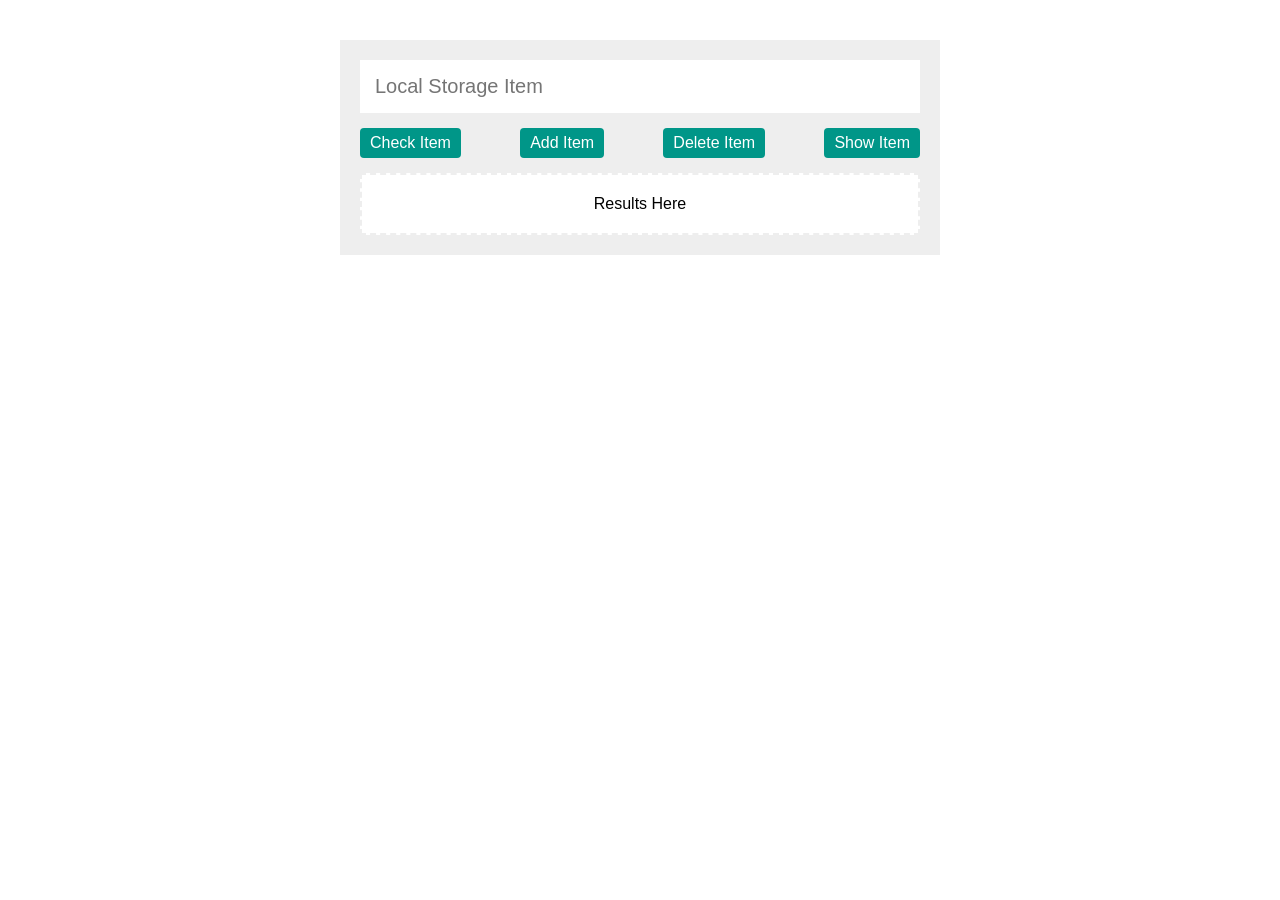
<file: CONTROL_LocalStorage/index.html>
<!DOCTYPE html>
<html lang="en">
    <head>
        <meta charset="UTF-8">
        <meta name="viewport" content="width=device-width, initial-scale=1.0">
        <link rel="stylesheet" href="main.css">
        <title>Control Local Storage</title>
    </head>
    <body>
        <div class="parent">
            <input id="the-input" type="text" placeholder="Local Storage Item">
            <div class="buttons">
                <span class="check-item">Check Item</span>
                <span class="add-item">Add Item</span>
                <span class="delete-item">Delete Item</span>
                <span class="show-item">Show Item</span>
            </div>
            <div class="results">
                <span>Results Here</span>
            </div>
        </div>
        <script src="main.js"></script>
    </body>
</html>
</file>
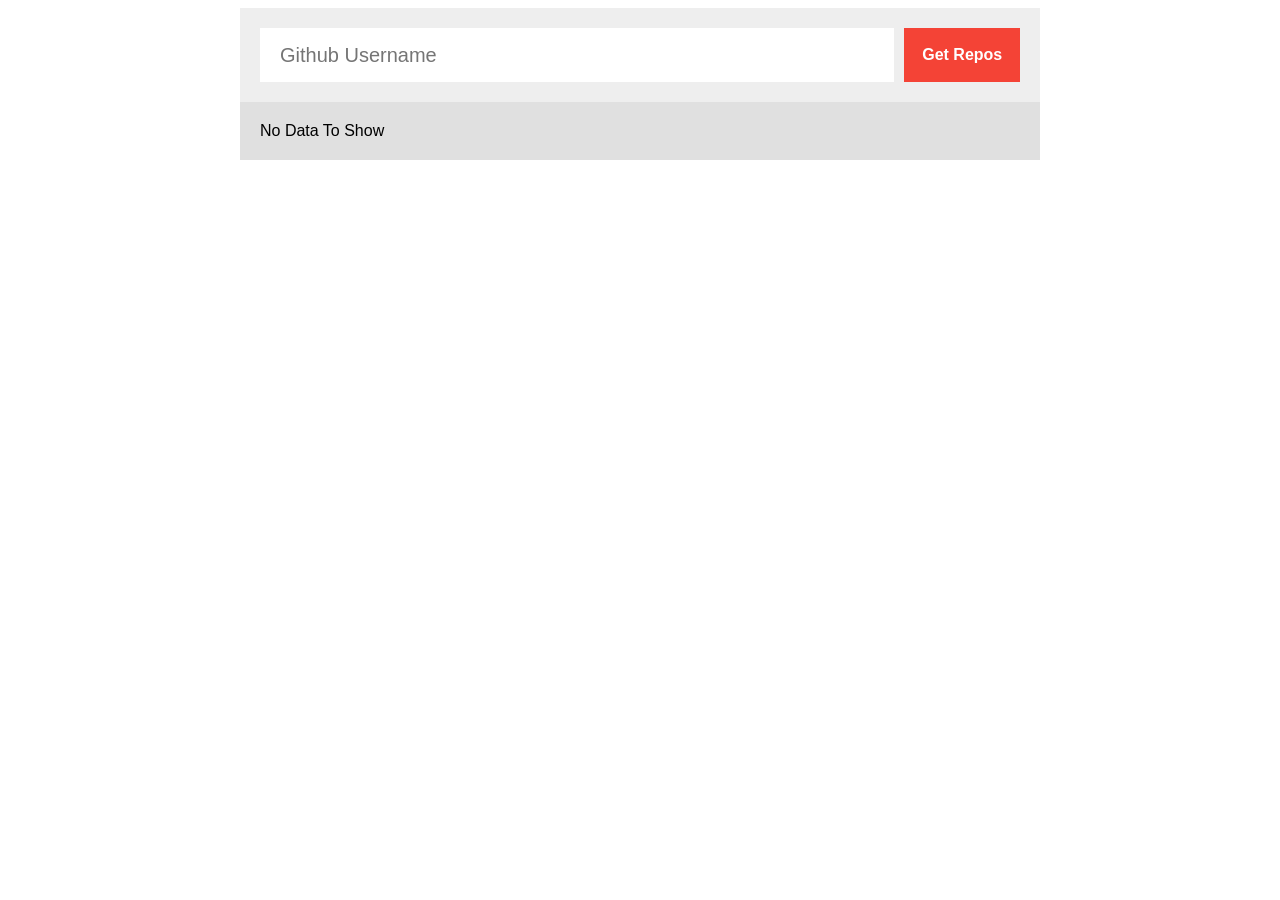
<file: githubRepose/index.html>
<!DOCTYPE html>
<html lang="en">
    <head>
        <meta charset="UTF-8">
        <meta name="viewport" content="width=device-width, initial-scale=1.0">
        <link rel="stylesheet" href="main.css">
        <title>fetch Repositories</title>
    </head>
    <body>
        <div class="repos-container">
            <div class="get-repos">
                <input type="text" placeholder="Github Username">
                <span class="get-button">Get Repos</span>
            </div>
            <div class="show-data">
                <span>No Data To Show</span>
            </div>
        </div>
        <script src="main.js"></script>
    </body>
</html>
</file>
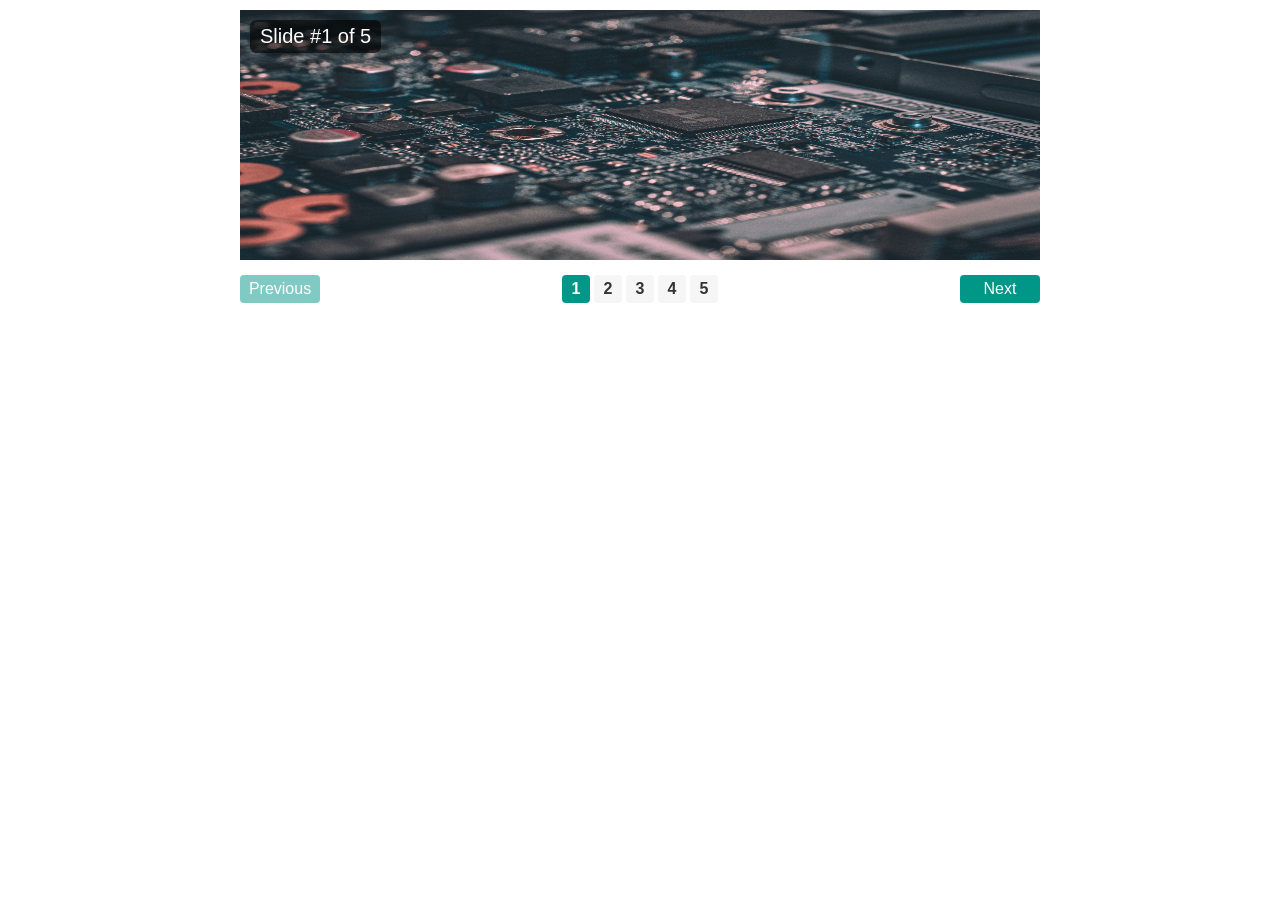
<file: JAVASCRIPT_TUTS/index.html>
<!--
    [1] Deal with Array and Indexes
    [2] Walk the Logic Scenario 
    [3] Use the Functions
    [4] Some ES6 Features
    [5] Order Of Variables and Functions
    [6] Console is Your Friend
-->

<!DOCTYPE html>
<html lang="en">
<head>
    <meta charset="UTF-8">
    <meta name="viewport" content="width=device-width, initial-scale=1.0">
    <title>JS Slider</title>
    <link rel="stylesheet" href="css/style.css">
</head>
<body>
    
    <div class="slider-container">
        <div id="slide-number" class="slide-number"></div>
        <img src="imgs/01.jpg" alt="Image 1">
        <img src="imgs/02.jpg" alt="Image 2">
        <img src="imgs/03.jpg" alt="Image 3">
        <img src="imgs/04.jpg" alt="Image 4">
        <img src="imgs/05.jpg" alt="Image 5">
    </div>

    <div class="slider-controls">
        <span id="prev" class="prev">Previous</span>
        <span id="indicators" class="indicators"></span>
        <span id="next" class="next">Next</span>
    </div>

    <script src="js/main.js"></script>
</body>
</html>
</file>
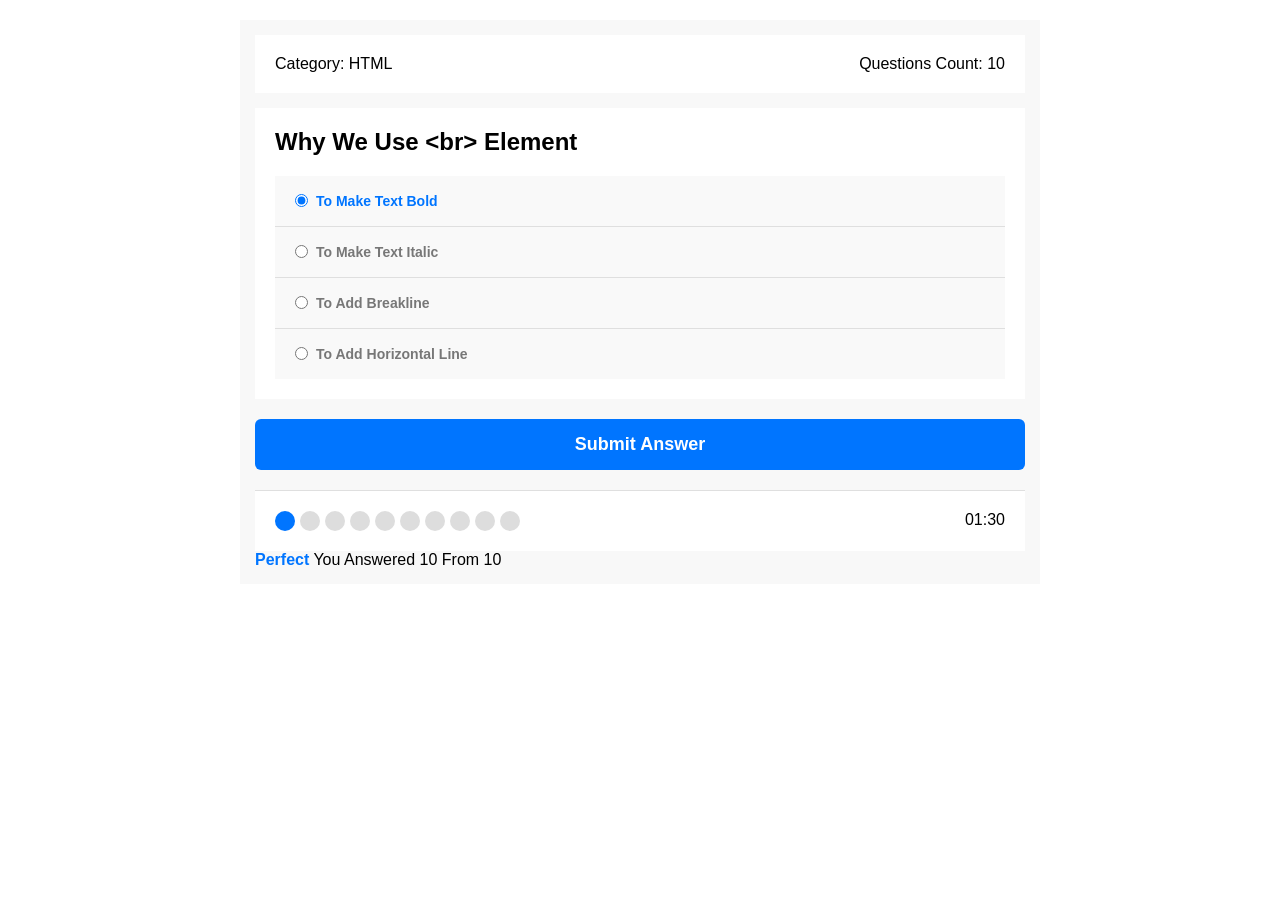
<file: QUIZ_APP/index.html>
<!DOCTYPE html>
<html lang="en">
    <head>
        <meta charset="UTF-8">
        <meta name="viewport" content="width=device-width, initial-scale=1.0">
        <title>Quiz App</title>
        <link rel="stylesheet" href="main.css">
    </head>
    <body>
        <div class="quiz-app">
            <div class="quiz-info">
                <div class="category">Category: <span>HTML</span></div>
                <div class="count">Questions Count: <span></span></div>
            </div>
            <div class="quiz-area"></div>
            <div class="answers-area"></div>
            <button class="submit-button">Submit Answer</button>
            <div class="bullets">
                <div class="spans"></div>
                <div class="countdown"></div>
            </div>
            <div class="results">
                <span class="perfect">Perfect</span> You Answered 10 From 10
            </div>
        </div>

        <script src="main.js"></script>
    </body>
</html>
</file>
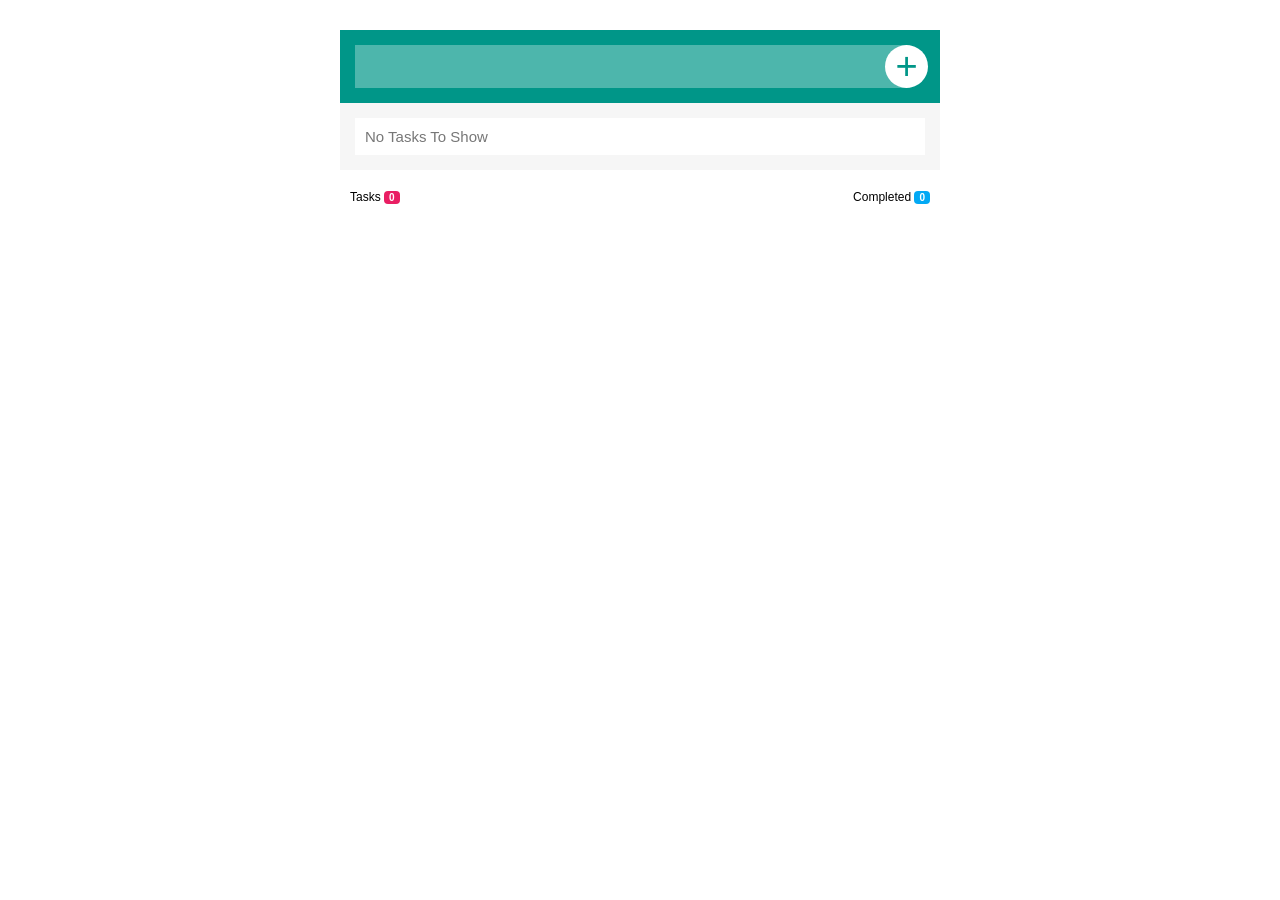
<file: TODO/index.html>
<!DOCTYPE html>
<html lang="en">
<head>
    <meta charset="UTF-8">
    <meta name="viewport" content="width=device-width, initial-scale=1.0">
    <link rel="stylesheet" href="main.css">
    <title>ToDo App</title>
</head>
<body>
    <div class="todo-container">
        <div class="add-task">
            <input type="text">
            <span class="plus">+</span>
        </div>
        <div class="tasks-content">
            <span class="no-tasks-message">No Tasks To Show</span>
        </div>
    </div>
    <div class="task-stats">
        <div class="tasks-count">
            Tasks <span>0</span>
        </div>
        <div class="tasks-completed">
            Completed <span>0</span>
        </div>
    </div>
    <script src="main.js"></script>
</body>
</html>
</file>
<file: CONTROL_LocalStorage/main.css>
* {
    box-sizing: border-box;
}
body {
    font-family: Tahoma, Arial;
}
.parent {
    width: 600px;
    margin: 40px auto;
    background-color: #EEE;
    padding: 20px;
}
.parent input {
    border: none;
    padding: 15px;
    margin-bottom: 15px;
    width: 100%;
    font-size: 20px;
}
.parent input:focus {
    outline: none;
}
.parent .buttons {
    display: flex;
    justify-content: space-between;
}
.parent .buttons span {
    background-color: #009688;
    text-align: center;
    color: #FFF;
    padding: 6px 10px;
    border-radius: 4px;
    cursor: pointer;
}
.parent .results {
    background-color: #FFF;
    padding: 20px;
    margin-top: 15px;
    border: 2px dashed #EEE;
    text-align: center;
}
.parent .results span span {
    font-weight: bold;
    color: #009688;
}
.parent .results span .keys {
    display: block;
}
</file>
<file: githubRepose/main.css>
* {
    box-sizing: border-box;
}
body {
    font-family: Tahoma, Arial;
}
.repos-container {
    width: 800px;
    background-color: #F6F6F6;
    margin: auto;
}
.repos-container .get-repos {
    padding: 20px;
    display: flex;
    background-color: #EEE;
}
.repos-container .get-repos input {
    width: 100%;
    padding: 15px 20px;
    border: none;
    font-size: 20px;
    height: 54px;
}
.repos-container .get-repos input:focus {
    outline: 2px solid #F44336;
}
.repos-container .get-repos .get-button {
    width: 140px;
    margin-left: 10px;
    height: 54px;
    background-color: #F44336;
    color: #FFF;
    line-height: 54px;
    text-align: center;
    font-weight: bold;
    cursor: pointer;
}
.repos-container .show-data {
    padding: 20px;
    background-color: #E0E0E0;
}
.repos-container .show-data .repo-box {
    background-color: #FFF;
    padding: 15px;
}
.repos-container .show-data .repo-box:not(:last-child) {
    margin-bottom: 5px;
}
.repos-container .show-data .repo-box a,
.repos-container .show-data .repo-box span {
    float: right;
    margin-left: 4px;
    border-radius: 4px;
    color: #FFF;
    font-size: 12px;
    width: 90px;
    text-align: center;
    padding: 4px;
}
.repos-container .show-data .repo-box a {
    text-decoration: none;
    background-color: #E91E63;
}
.repos-container .show-data .repo-box span {
    background-color: #009688;
}
</file>
<file: JAVASCRIPT_TUTS/css/style.css>
* {
    box-sizing: border-box;
    margin: 0;
    padding: 0;
}

body {
    font-family: Tahoma, Arial;
}

.slider-container {
    margin: 10px auto;
    width: 800px;
    height: 250px;
    position: relative;
}

.slider-container img {
    position: absolute;
    width: 100%;
    height: 100%;
    opacity: 0;
    transition: opacity 1s;
    z-index: 1;
}

.slider-container img.active {
    opacity: 1;
}

/* تم تعديل الكلاس ليتطابق مع الـ HTML */
.slider-container .slide-number {
    position: absolute;
    left: 10px;
    top: 10px;
    background-color: rgba(0, 0, 0, 0.6);
    color: #FFF;
    padding: 5px 10px;
    font-size: 20px;
    z-index: 2;
    border-radius: 6px;
}

/* تحسين التحكم باستخدام Flexbox بدلاً من float */
.slider-controls {
    width: 800px;
    margin: 15px auto;
    display: flex;
    justify-content: space-between;
    align-items: center;
}

.slider-controls .prev,
.slider-controls .next {
    background-color: #009688;
    color: #FFF;
    font-size: 16px;
    width: 80px;
    text-align: center;
    cursor: pointer;
    border-radius: 4px;
    padding: 5px;
    user-select: none;
}

.slider-controls .prev.disabled,
.slider-controls .next.disabled {
    background-color: rgba(0, 150, 136, 0.5);
    cursor: no-drop;
}

.slider-controls .indicators {
    flex-grow: 1;
    text-align: center;
}

.slider-controls .indicators ul {
    list-style: none;
    margin: 0;
    padding: 0;
    display: flex;
    justify-content: center;
}

.slider-controls .indicators ul li {
    background-color: #F6F6F6;
    color: #333;
    font-weight: bold;
    height: 28px;
    width: 28px;
    border-radius: 4px;
    margin: 0 2px;
    line-height: 28px;
    cursor: pointer;
    text-align: center;
}

.slider-controls .indicators ul li.active {
    background-color: #009688;
    color: #FFF;
}
</file>
<file: QUIZ_APP/main.css>
* {
    box-sizing: border-box;
}
body {
    font-family: Tahoma, Arial;
}
.quiz-app {
    margin: 20px auto;
    width: 800px;
    background-color: #f8f8f8;
    padding: 15px;
}
.quiz-app .quiz-info {
    display: flex;
    background-color: #fff;
    padding: 20px;
}
.quiz-app .quiz-info .category {
    flex: 1;
}
.quiz-app .quiz-info .count {
    flex: 1;
    text-align: right;
}
.quiz-app .quiz-area {
    background-color: #FFF;
    padding: 20px;
    margin-top: 15px;
}
.quiz-app .quiz-area h2 {
    margin: 0;
}
.quiz-app .answers-area {
    background-color: #fff;
    padding: 0 20px 20px;
}
.quiz-app .answers-area .answer {
    background-color: #f9f9f9;
    padding: 15px;
}
.quiz-app .answers-area .answer:not(:last-child) {
    border-bottom: 1px solid #dfdfdf;
}
.quiz-app .answers-area .answer input[type="Radio"]:checked + label {
    color: #0075ff;
}
.quiz-app .answers-area .answer label {
    cursor: pointer;
    font-weight: bold;
    color: #777;
    font-size: 14px;
    margin-left: 5px;
    position: relative;
    top: -1px;
}
.quiz-app .submit-button {
    background-color: #0075ff;
    display: block;
    width: 100%;
    padding: 15px 15px;
    border: none;
    color: #fff;
    font-weight: bold;
    font-size: 18px;
    cursor: pointer;
    border-radius: 6px;
    margin: 20px auto;
}
.quiz-app .submit-button:focus {
    outline: none;
}
.quiz-app .bullets {
    border-top: 1px solid #dfdfdf;
    background-color: #fff;
    display: flex;
    padding: 20px;
}
.quiz-app .bullets .spans {
    flex: 1;
    display: flex;
}
.quiz-app .bullets .spans span {
    width: 20px;
    height: 20px;
    background-color: #DDD;
    margin-right: 5px;
    border-radius: 50%;
}
.quiz-app .bullets .spans span.on {
    background-color: #0075ff;
}
.quiz-app .results span {
    font-weight: bold;
}
.quiz-app .results span.bad {
    color: #dc0a0a;
}
.quiz-app .results span.good {
    color: #009688;
}
.quiz-app .results span.perfect {
    color: #0075ff;
}
</file>
<file: TODO/main.css>
* {
    box-sizing: border-box;
}
body {
    font-family: Arial, Helvetica, sans-serif;
}
.todo-container {
    width: 600px;
    margin: 30px auto 0;
    background-color: #F6F6F6;
}
.todo-container .add-task {
    padding: 15px;
    background-color: #009688;
    position: relative;
}
.todo-container .add-task input {
    display: inline-block;
    padding: 10px 15px;
    border: none;
    background-color: rgba(255, 255, 255, 0.3);
    width: calc(100% - 15px);
    color: #FFF;
    font-size: 20px;
}
.todo-container .add-task input:focus {
    outline: none;
}
.todo-container .add-task .plus {
    position: absolute;
    height: 43px;
    width: 43px;
    background-color: #FFF;
    right: 12px;
    border-radius: 50%;
    line-height: 43px;
    text-align: center;
    color: #009688;
    cursor: pointer;
    font-size: 38px;
    transition: transform 0.3s;
}
.todo-container .add-task .plus:hover {
    transform: rotate(90deg);
}
.todo-container .tasks-content {
    padding: 15px;
}
.todo-container .tasks-content .no-tasks-message {
    color: #777;
    font-size: 15px;
}
.todo-container .tasks-content > span {
    display: block;
    background-color: #FFF;
    padding: 10px;
}
.todo-container .tasks-content > span:not(:last-child) {
    margin-bottom: 10px;
}
.todo-container .tasks-content .task-box .delete {
    float: right;
    background-color: #E91E63;
    padding: 4px 10px;
    color: #FFF;
    font-size: 12px;
    font-weight: bold;
    border-radius: 4px;
    cursor: pointer;
}
.todo-container .tasks-content .task-box.finished {
    text-decoration: line-through;
}
.task-stats {
    overflow: hidden;
    margin: 10px auto;
    width: 600px;
    font-size: 12px;
}
.task-stats .tasks-count {
    width: 50%;
    float: left;
    padding: 10px;
}
.task-stats .tasks-completed {
    width: 50%;
    float: right;
    padding: 10px;
    text-align: right;
}
.task-stats .tasks-count span, 
.task-stats .tasks-completed span {
    color: #FFF;
    padding: 1px 5px;
    font-size: 10px;
    border-radius: 4px;
    font-weight: bold;
}
.task-stats .tasks-count span {
    background-color: #E91E63;
}
.task-stats .tasks-completed span {
    background-color: #03A9F4;
}
</file>
